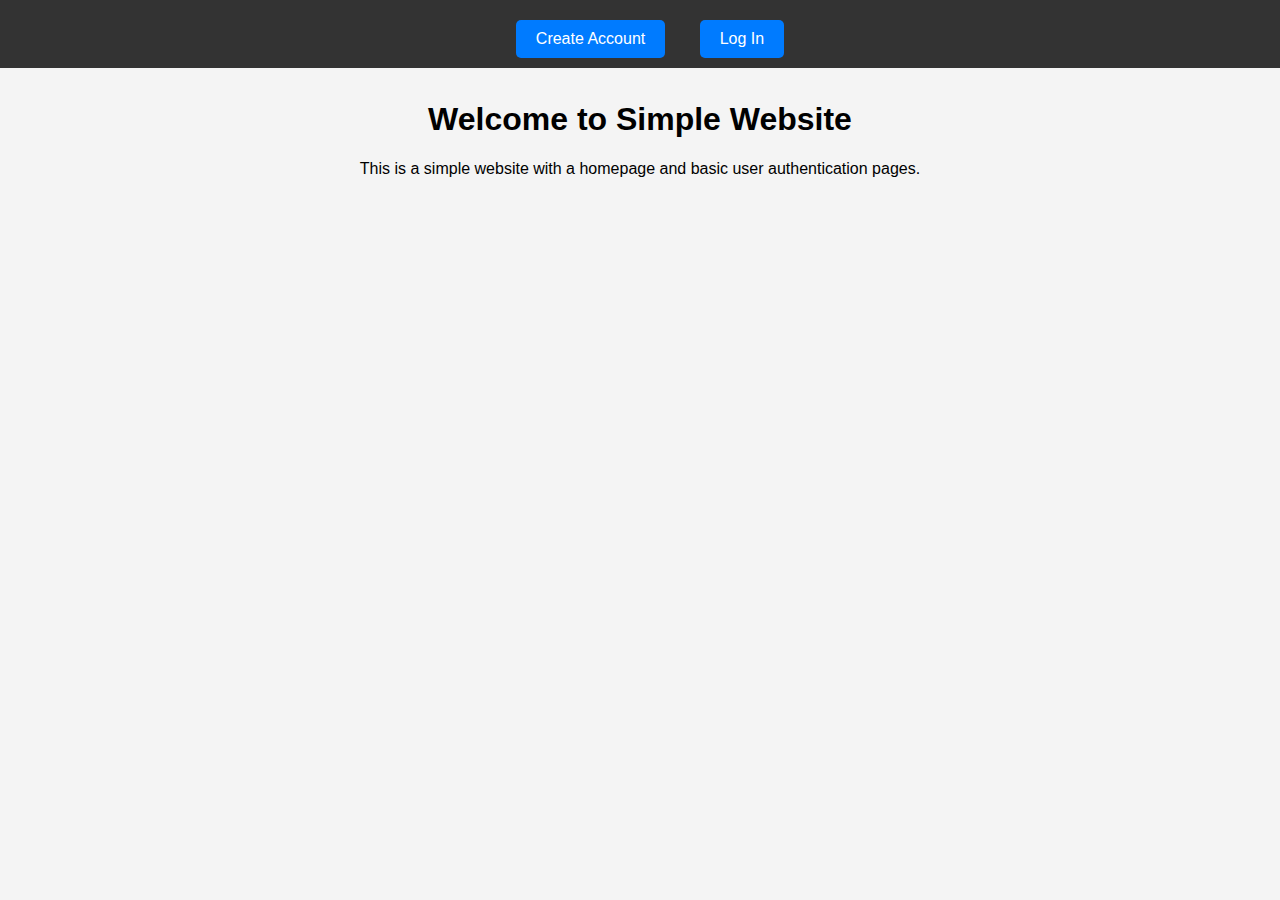
<file: index.html>
<!DOCTYPE html>
<html lang="en">
<head>
    <meta charset="UTF-8">
    <meta name="viewport" content="width=device-width, initial-scale=1.0">
    <title>Simple Website</title>
    <link rel="stylesheet" href="styles.css">
</head>
<body>
    <header>
        <a href="create-account.html" class="button">Create Account</a>
        <a href="login.html" class="button">Log In</a>
    </header>
    <div class="container">
        <h1>Welcome to Simple Website</h1>
        <p>This is a simple website with a homepage and basic user authentication pages.</p>
    </div>
</body>
</html>
</file>
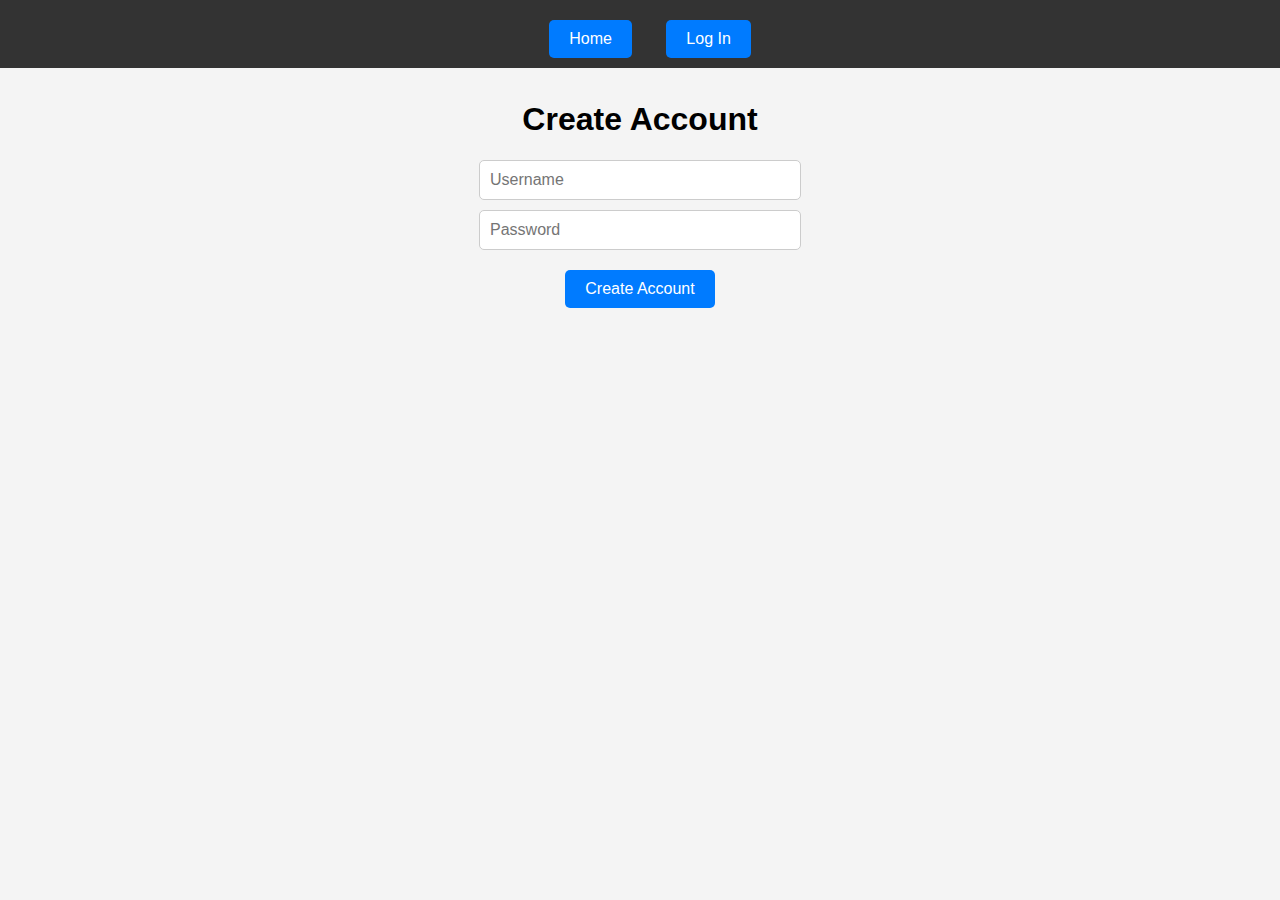
<file: create-account.html>
<!DOCTYPE html>
<html lang="en">
<head>
    <meta charset="UTF-8">
    <meta name="viewport" content="width=device-width, initial-scale=1.0">
    <title>Create Account</title>
    <link rel="stylesheet" href="styles.css">
</head>
<body>
    <header>
        <a href="index.html" class="button">Home</a>
        <a href="login.html" class="button">Log In</a>
    </header>
    <div class="container">
        <h1>Create Account</h1>
        <form>
            <div class="form-group">
                <input type="text" placeholder="Username" required>
            </div>
            <div class="form-group">
                <input type="password" placeholder="Password" required>
            </div>
            <button type="submit" class="button">Create Account</button>
        </form>
    </div>
</body>
</html>
</file>
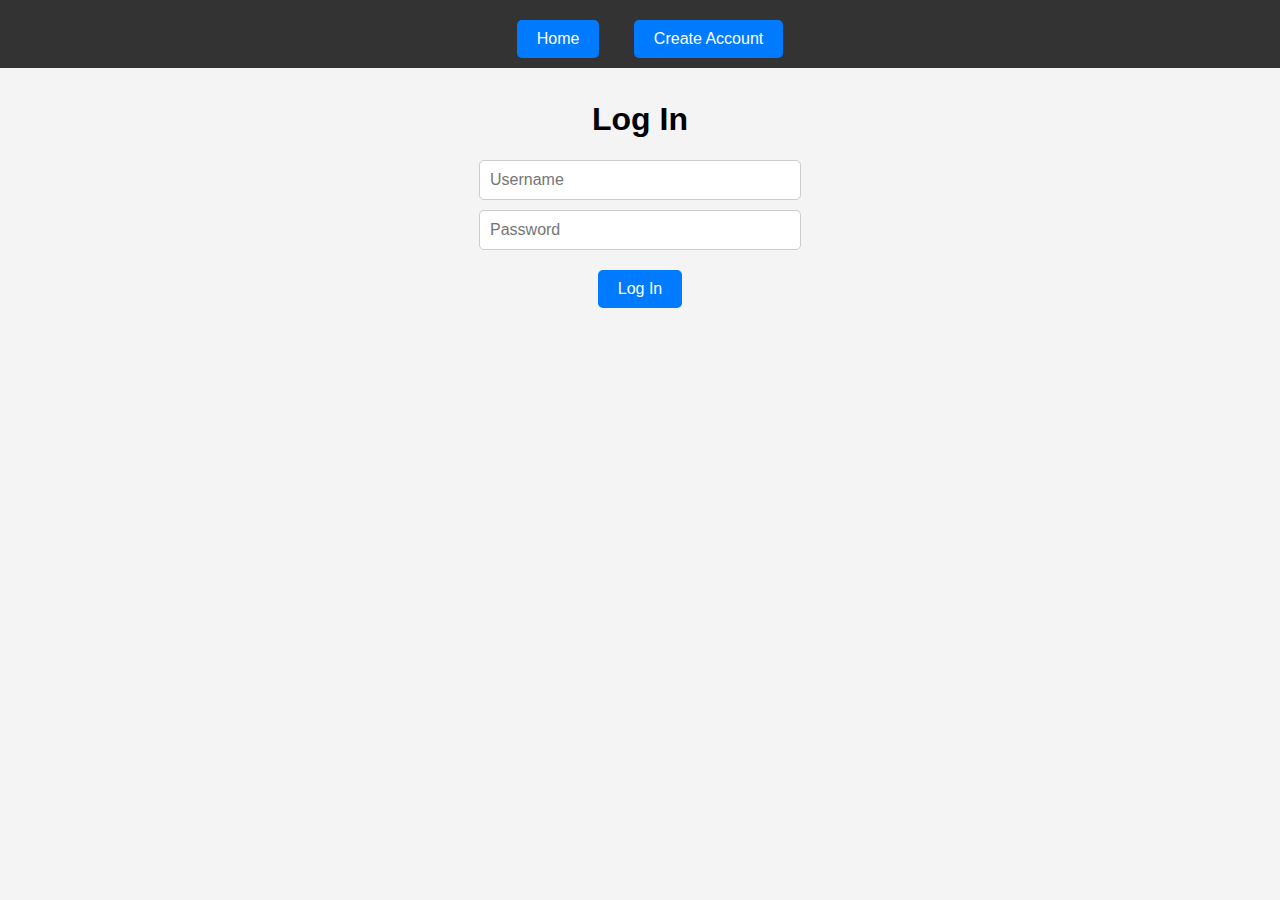
<file: login.html>
<!DOCTYPE html>
<html lang="en">
<head>
    <meta charset="UTF-8">
    <meta name="viewport" content="width=device-width, initial-scale=1.0">
    <title>Log In</title>
    <link rel="stylesheet" href="styles.css">
</head>
<body>
    <header>
        <a href="index.html" class="button">Home</a>
        <a href="create-account.html" class="button">Create Account</a>
    </header>
    <div class="container">
        <h1>Log In</h1>
        <form>
            <div class="form-group">
                <input type="text" placeholder="Username" required>
            </div>
            <div class="form-group">
                <input type="password" placeholder="Password" required>
            </div>
            <button type="submit" class="button">Log In</button>
        </form>
    </div>
</body>
</html>
</file>
<file: styles.css>
body {
    font-family: Arial, sans-serif;
    margin: 0;
    padding: 0;
    background-color: #f4f4f4;
    text-align: center;
}

header {
    background-color: #333;
    color: #fff;
    padding: 10px;
    position: fixed;
    width: 100%;
    top: 0;
    left: 0;
}

header a {
    color: #fff;
    text-decoration: none;
    margin: 0 15px;
    font-size: 18px;
}

.container {
    margin-top: 60px;
    padding: 20px;
}

.form-group {
    margin: 10px 0;
}

.form-group input {
    padding: 10px;
    border: 1px solid #ccc;
    border-radius: 5px;
    width: 300px;
    font-size: 16px;
}

.button {
    display: inline-block;
    padding: 10px 20px;
    border: none;
    background-color: #007bff;
    color: #fff;
    text-decoration: none;
    border-radius: 5px;
    font-size: 16px;
    margin-top: 10px;
}

.button:hover {
    background-color: #0056b3;
}
</file>
